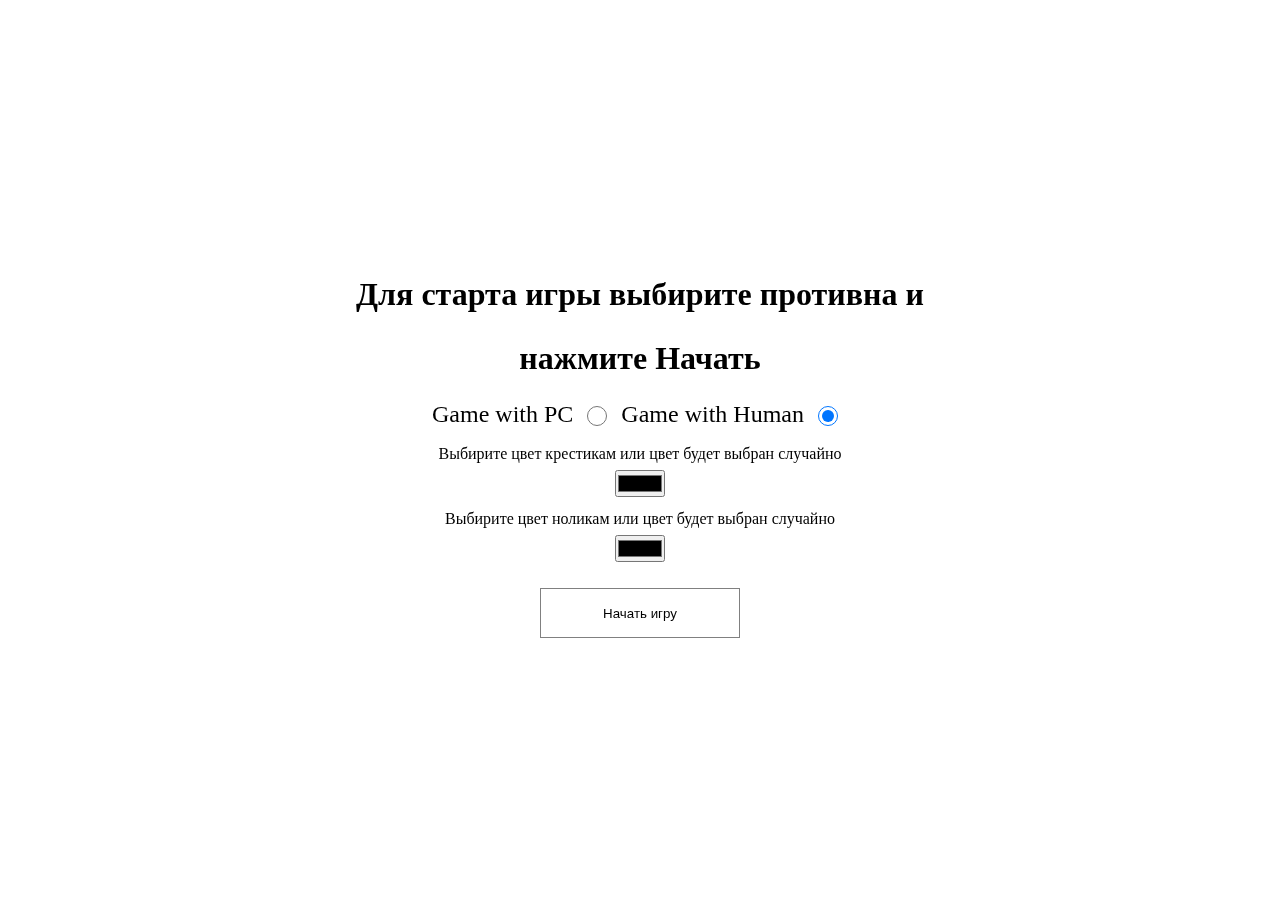
<file:  TicTacToe/index.html>
<!DOCTYPE html>
<html lang="en">
  <head>
    <meta charset="UTF-8" />
    <meta http-equiv="X-UA-Compatible" content="IE=edge" />
    <meta name="viewport" content="width=device-width, initial-scale=1.0" />
    <link rel="stylesheet" href="style.css" />
    <script src="./app.js" defer></script>
    <title>TikTakToe</title>
  </head>
  <body>
    <div class="root"></div>
  </body>
</html>
</file>
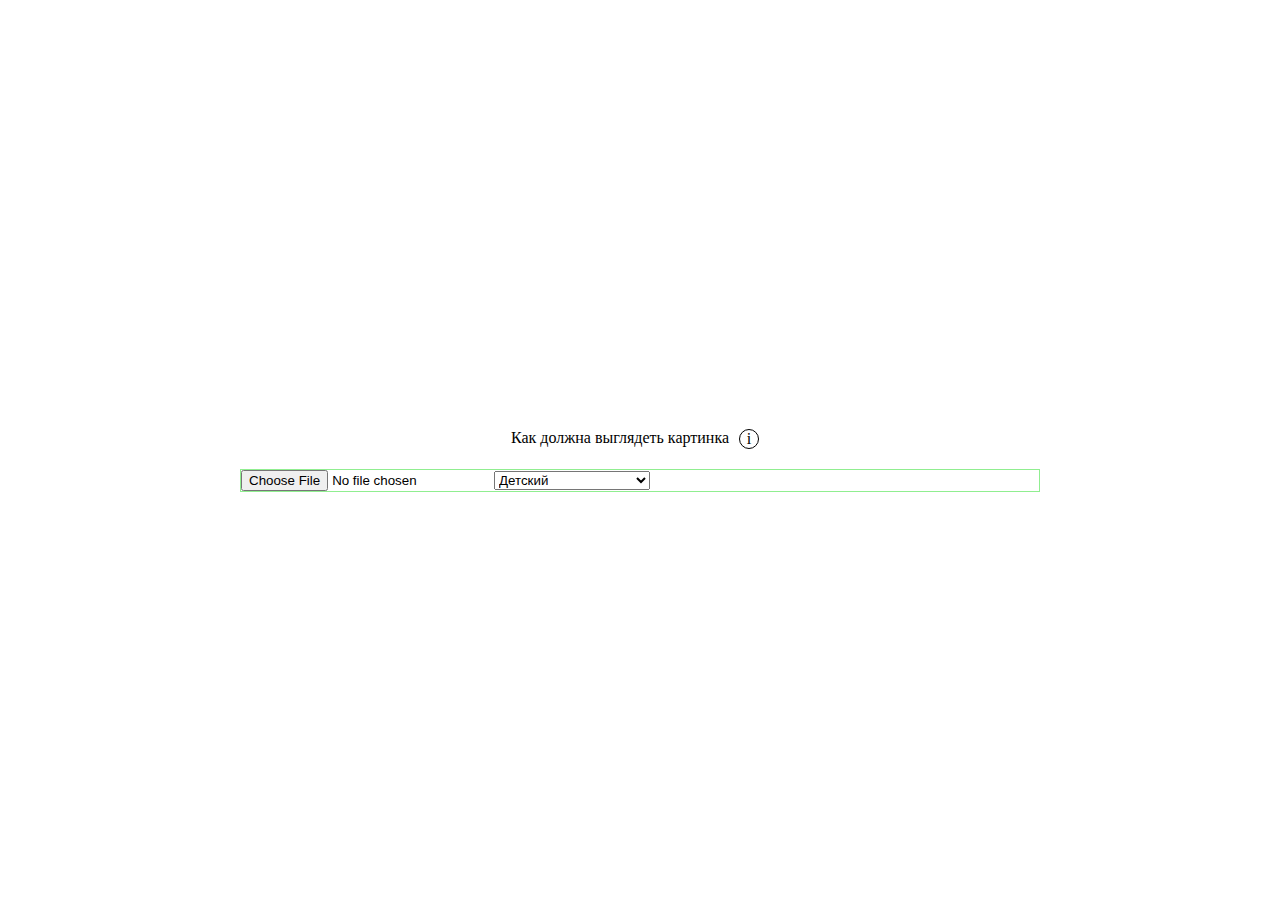
<file: Classic_Puzzle/index.html>
<!DOCTYPE html>
<html lang="en">
  <head>
    <meta charset="UTF-8" />
    <meta http-equiv="X-UA-Compatible" content="IE=edge" />
    <meta name="viewport" content="width=device-width, initial-scale=1.0" />
    <script src="app.js" defer></script>
    <link rel="stylesheet" href="style.css" />
    <title>Classic Puzzle</title>
  </head>
  <body>
    <div class="root"></div>
  </body>
</html>
</file>
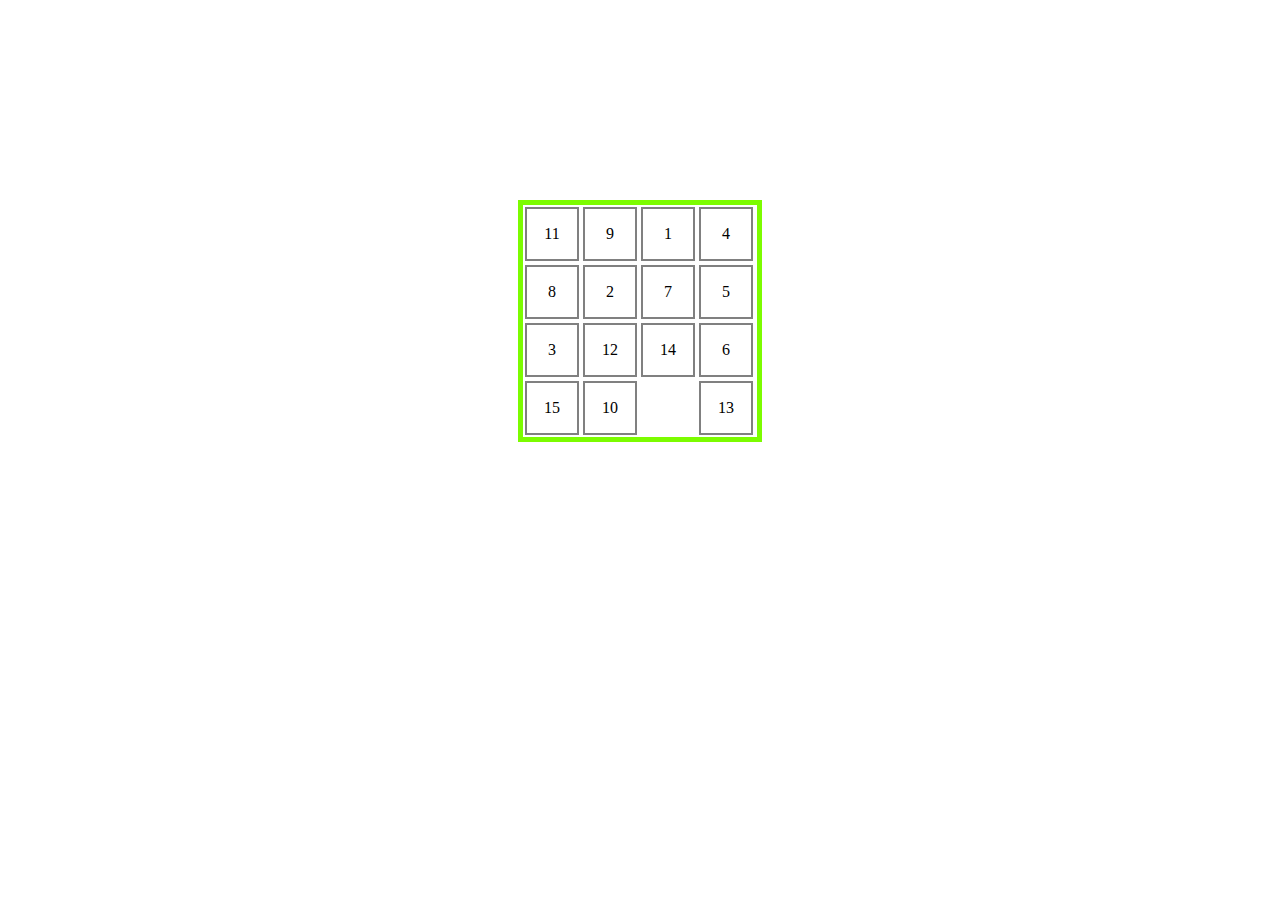
<file: Gem_Puzzle/index.html>
<!DOCTYPE html>
<html lang="en">
  <head>
    <meta charset="UTF-8" />
    <meta http-equiv="X-UA-Compatible" content="IE=edge" />
    <meta name="viewport" content="width=device-width, initial-scale=1.0" />
    <script src="app.js" defer></script>
    <link rel="stylesheet" href="style.css" />
    <title>Gem Puzzle</title>
  </head>
  <body>
    <div class="root"></div>
  </body>
</html>
</file>
<file:  TicTacToe/style.css>
* {
  margin: 0;
  padding: 0;
  box-sizing: border-box;
}
body {
  position: relative;
}
.root {
  max-width: 300px;
  display: flex;
  flex-wrap: wrap;
}
.card {
  width: 100px;
  height: 100px;
  border: 1px solid lightgrey;
  display: flex;
  justify-content: center;
  align-items: center;
  font-size: 80px;
  cursor: pointer;
}
.info-game {
  position: fixed;
  top: 50%;
  left: 50%;
  transform: translate(-50%, -50%);
  line-height: 2;
  text-align: center;
}
.info-game label {
  font-size: 24px;
}
.info-game input {
  font-size: 24px;
  margin: 0 10px;
}
button {
  display: block;
  background: transparent;
  border: 1px solid gray;
  width: 200px;
  height: 50px;
  margin: 20px auto 0 auto;
  cursor: pointer;
}
</file>
<file: Classic_Puzzle/style.css>
* {
  margin: 0;
  padding: 0;
  box-sizing: border-box;
}
.root {
  display: flex;
  justify-content: center;
  align-items: center;
  flex-direction: column;
  min-height: 100vh;
}

.informationContainer {
  margin: 20px 0;
  display: flex;
  position: relative;
}
.informationElement {
  border: 1px solid black;
  border-radius: 50%;
  margin: 0 10px;
  width: 20px;
  height: 20px;
  display: flex;
  justify-content: center;
  align-items: center;
  cursor: pointer;
  transition: 0.3s linear;
}

.informationImage {
  position: absolute;
  top: 20px;
  left: 0;
  width: 400px;
  height: 400px;
  z-index: -1;
  opacity: 0;
}

.informationElement:hover + .informationImage {
  transition: 0.3s linear;
  z-index: 1;
  opacity: 1;
}

.container {
  position: relative;
  width: 800px;
  border: 1px solid lightgreen;
}

.pic {
  position: absolute;
  background-image: var(--bg-image);
  background-repeat: no-repeat;
  width: calc(100% / var(--countX));
  height: calc(100% / var(--countY));
  border: 1px solid rgb(79, 55, 122);
  cursor: pointer;
}
</file>
<file: Gem_Puzzle/style.css>
.root {
  display: flex;
  flex-wrap: wrap;
  width: 234px;
  border: 5px solid lawngreen;
  margin: 200px auto 0 auto;
}

.cell {
  width: 50px;
  height: 50px;
  border: 2px solid gray;
  margin: 2px;
  cursor: pointer;
  display: flex;
  justify-content: center;
  align-items: center;
  user-select: none;
  transition: 0.4s linear;
}
.cell:hover {
  transition: 0.4s linear;
  background-color: darkgray;
  color: white;
}
.cell.active {
  border: 2px solid white;
  cursor: unset;
  color: white;
}
.cell.active:hover {
  transition: 0.4s linear;
  background-color: white;
  color: white;
}
</file>
